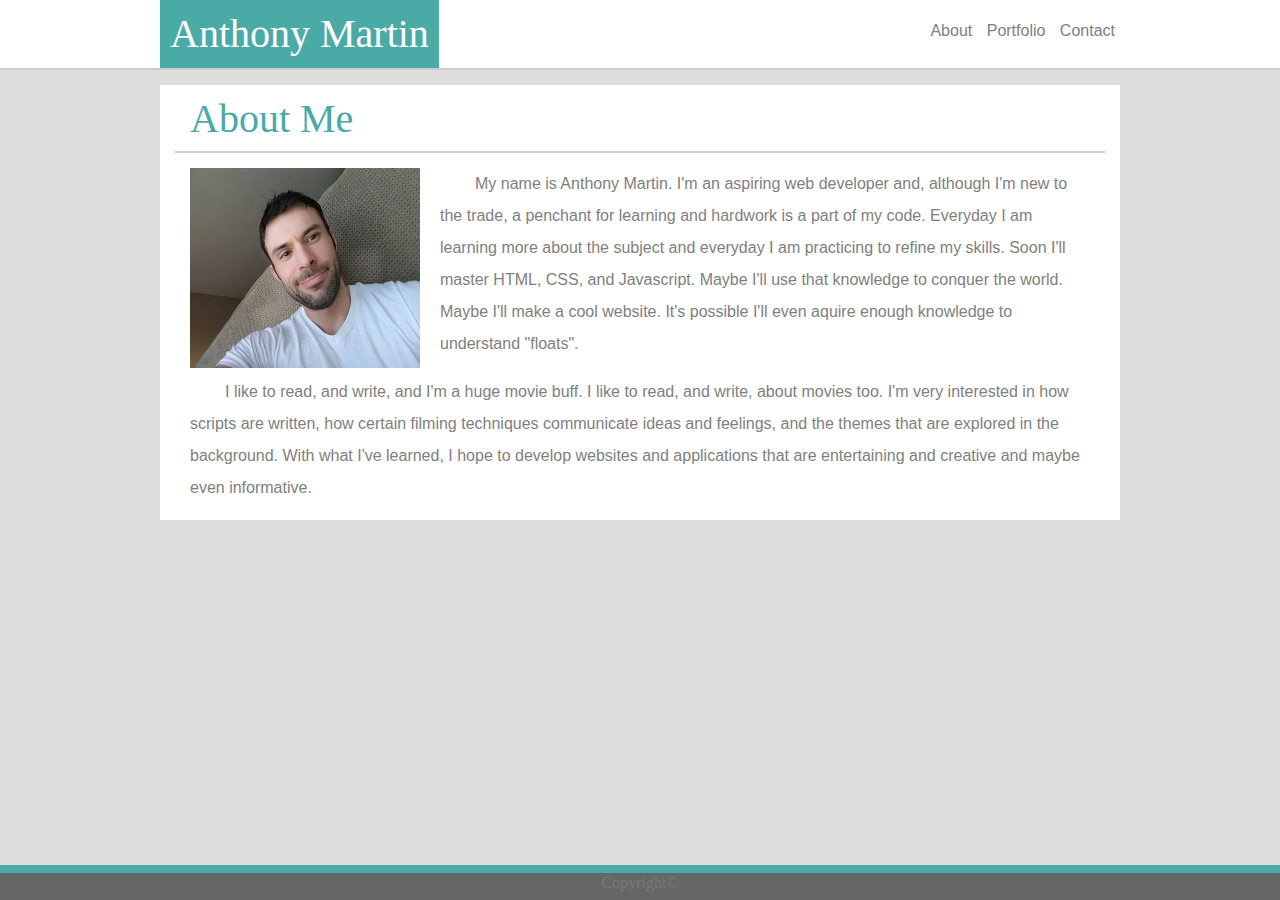
<file: index.html>
<!DOCTYPE html>
<html lang="en">
<head>
    <meta charset="UTF-8">
    <meta name="viewport" content="width=device-width, initial-scale=1.0">
    <meta http-equiv="X-UA-Compatible" content="ie=edge">
    <link rel="stylesheet" href="https://stackpath.bootstrapcdn.com/bootstrap/4.3.1/css/bootstrap.min.css" integrity="sha384-ggOyR0iXCbMQv3Xipma34MD+dH/1fQ784/j6cY/iJTQUOhcWr7x9JvoRxT2MZw1T" crossorigin="anonymous">
    <link rel="stylesheet" type="text/css" href="assets/css/style.css">
    <title>My Portfolio</title>


</head>
<body>
<div class="container-fluid" id="bg">  
    <!-- Container or container fluid -->
    <div class="header">
            <h1 id="Name">Anthony Martin</h1>
            <ul>
                    <li><a href="./index.html">About</a></li>
                <li><a href="./portfolio.html">Portfolio</a></li>
                <li><a href="./contact.html">Contact</a></li>
            </ul>
      </div>       
            
</div>
    
<div class="container-fluid" id="MainContent">
    <div row>
        <div class="col-sm-12" id="break"><h1>About Me</h1></div>
    </div>
    <div row>
    <div class="col-sm-12">
        <div class="float-sm-left "><img src="assets/images/pimage.jpg" height="200px" width="250px" class="img-responsive " id="MainImage"></div>
            <div class="p1"><p>My name is Anthony Martin.  I'm an aspiring web developer and, although I'm new to the trade, a penchant for learning and hardwork is a part of my code.  
               Everyday I am learning more about the subject and everyday I am practicing to refine my skills.  Soon I'll master HTML, CSS, and Javascript.  Maybe I'll use 
               that knowledge to conquer the world.  Maybe I'll make a cool website.  It's possible I'll even aquire enough knowledge to understand "floats".
            </p></div>
            <div class="p1"><p>I like to read, and write, and I'm a huge movie buff.  I like to read, and write, about movies too.  I'm very interested in how scripts are written, how certain 
                    filming techniques communicate ideas and feelings, and the themes that are explored in the background.  With what I've learned, I hope to develop websites and 
                    applications that are entertaining and creative and maybe even informative.
            </p></div>
    </div>
    </div>
</div>




<div class="container-fluid" id="Footer"><h6>Copyright&#169;</h6>
</div>   
</body>
<script src="https://code.jquery.com/jquery-3.3.1.slim.min.js" integrity="sha384-q8i/X+965DzO0rT7abK41JStQIAqVgRVzpbzo5smXKp4YfRvH+8abtTE1Pi6jizo" crossorigin="anonymous"></script>
<script src="https://cdnjs.cloudflare.com/ajax/libs/popper.js/1.14.7/umd/popper.min.js" integrity="sha384-UO2eT0CpHqdSJQ6hJty5KVphtPhzWj9WO1clHTMGa3JDZwrnQq4sF86dIHNDz0W1" crossorigin="anonymous"></script>
<script src="https://stackpath.bootstrapcdn.com/bootstrap/4.3.1/js/bootstrap.min.js" integrity="sha384-JjSmVgyd0p3pXB1rRibZUAYoIIy6OrQ6VrjIEaFf/nJGzIxFDsf4x0xIM+B07jRM" crossorigin="anonymous"></script>
</html>
</file>
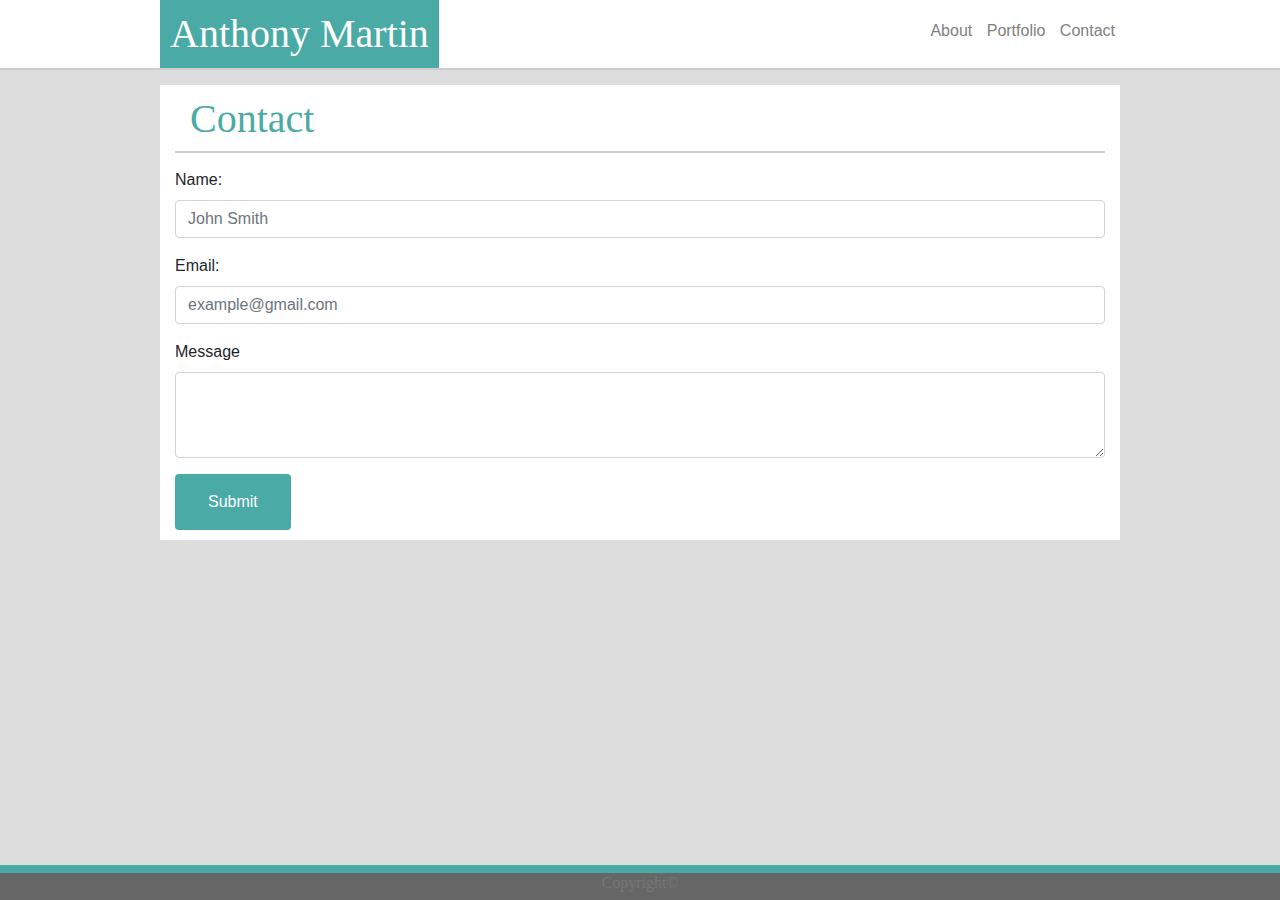
<file: contact.html>
<!DOCTYPE html>
<html lang="en">
<head>
    <meta charset="UTF-8">
    <meta name="viewport" content="width=device-width, initial-scale=1.0">
    <meta http-equiv="X-UA-Compatible" content="ie=edge">
    <link rel="stylesheet" href="https://stackpath.bootstrapcdn.com/bootstrap/4.3.1/css/bootstrap.min.css" integrity="sha384-ggOyR0iXCbMQv3Xipma34MD+dH/1fQ784/j6cY/iJTQUOhcWr7x9JvoRxT2MZw1T" crossorigin="anonymous">
    <link rel="stylesheet" type="text/css" href="assets/css/style.css">
    <title>Contact</title>


</head>
<body>
<div class="container-fluid" id="bg">  
    <!-- Container or container fluid -->
    <div class="header">
          <h1 id="Name">Anthony Martin</h1>
          <ul>
              <li><a href="./index.html">About</a></li>
              <li><a href="./portfolio.html">Portfolio</a></li>
              <li><a href="./contact.html">Contact</a></li>
          </ul>
    </div>
            
</div>
<div class="container-fluid" id="MainContent2">
        <div row>
            <div class="col-sm-12" id="break"><h1>Contact</h1></div>
        </div>
        <form>
            <div class="form-group">
              <label for="exampleFormControlInput1">Name:</label>
              <input type="name" class="form-control" id="exampleFormControlInput1" placeholder="John Smith">
            </div>
            <div class="form-group">
                <label for="exampleFormControlInput1">Email:</label>
                <input type="email" class="form-control" id="exampleFormControlInput1" placeholder="example@gmail.com">
              </div>            
            <div class="form-group">
              <label for="exampleFormControlTextarea1">Message</label>
              <textarea class="form-control" id="exampleFormControlTextarea1" rows="3"></textarea>
            </div>
            <button type="submit" class="btn" id="sub">Submit</button>
          </form>
        

</div>
<div class="container-fluid" id="Footer"><h6>Copyright&#169;</h6>
</div>   
</body>
<script src="https://code.jquery.com/jquery-3.3.1.slim.min.js" integrity="sha384-q8i/X+965DzO0rT7abK41JStQIAqVgRVzpbzo5smXKp4YfRvH+8abtTE1Pi6jizo" crossorigin="anonymous"></script>
<script src="https://cdnjs.cloudflare.com/ajax/libs/popper.js/1.14.7/umd/popper.min.js" integrity="sha384-UO2eT0CpHqdSJQ6hJty5KVphtPhzWj9WO1clHTMGa3JDZwrnQq4sF86dIHNDz0W1" crossorigin="anonymous"></script>
<script src="https://stackpath.bootstrapcdn.com/bootstrap/4.3.1/js/bootstrap.min.js" integrity="sha384-JjSmVgyd0p3pXB1rRibZUAYoIIy6OrQ6VrjIEaFf/nJGzIxFDsf4x0xIM+B07jRM" crossorigin="anonymous"></script>
</html>
</file>
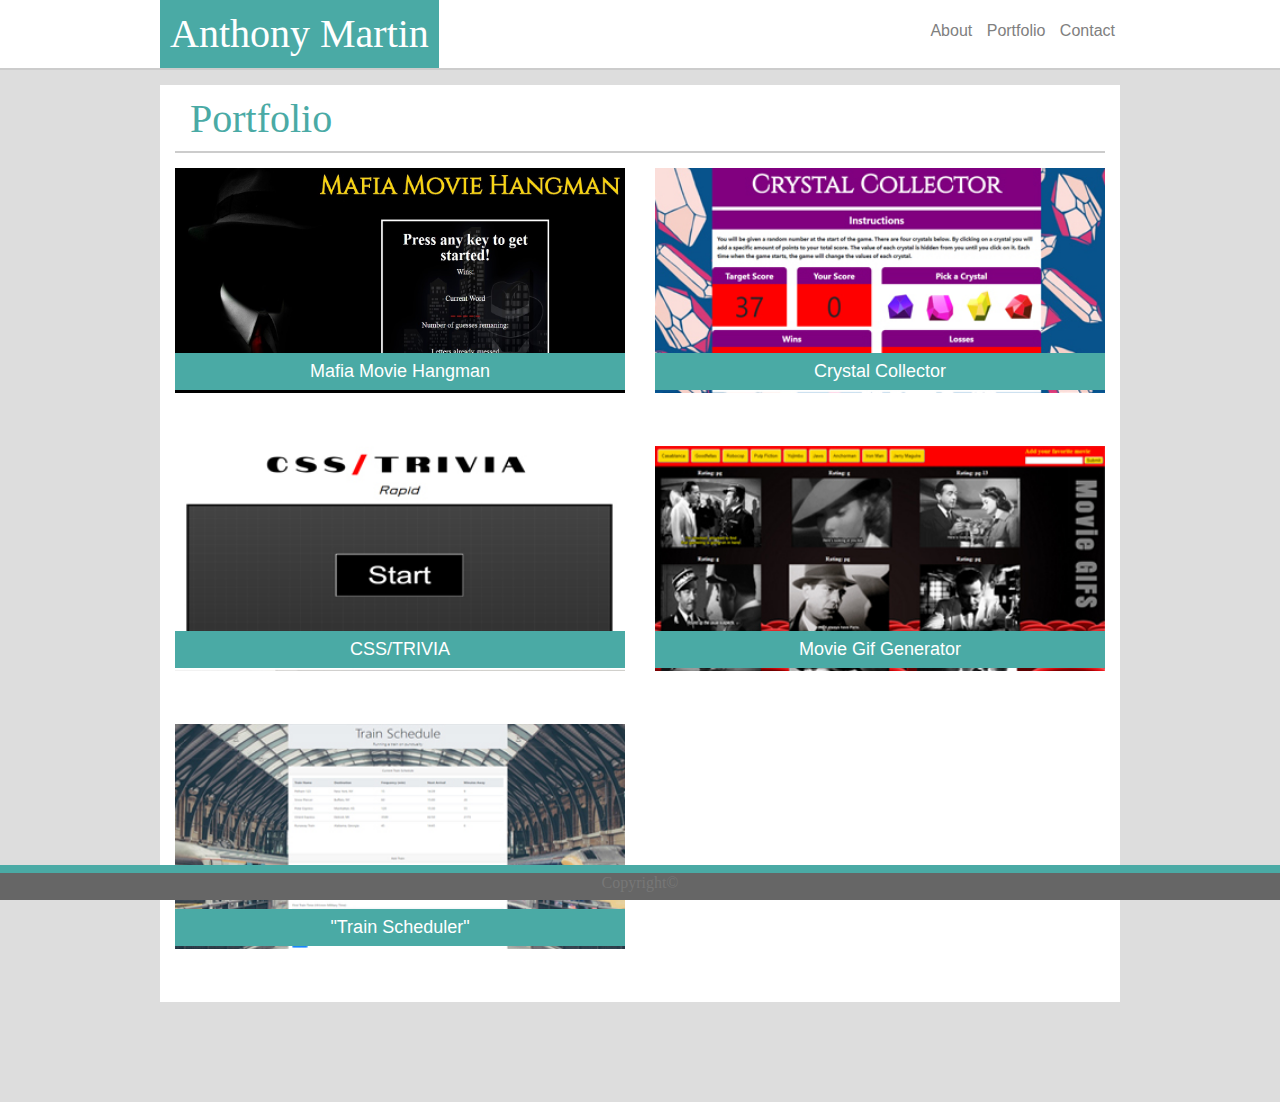
<file: portfolio.html>
<!DOCTYPE html>
<html lang="en">
<head>
    <meta charset="UTF-8">
    <meta name="viewport" content="width=device-width, initial-scale=1.0">
    <meta http-equiv="X-UA-Compatible" content="ie=edge">
    <link rel="stylesheet" href="https://stackpath.bootstrapcdn.com/bootstrap/4.3.1/css/bootstrap.min.css" integrity="sha384-ggOyR0iXCbMQv3Xipma34MD+dH/1fQ784/j6cY/iJTQUOhcWr7x9JvoRxT2MZw1T" crossorigin="anonymous">
    <link rel="stylesheet" type="text/css" href="assets/css/style.css">
    <title>My Portfolio</title>


</head>
<body>
<div class="container-fluid" id="bg">  
    <!-- Container or container fluid -->
    <div class="header">
            <h1 id="Name">Anthony Martin</h1>
            <ul>
                <li><a href="./index.html">About</a></li>
                <li><a href="./portfolio.html">Portfolio</a></li>
                <li><a href="./contact.html">Contact</a></li>
            </ul>
      </div>
                
</div>
<div class="container-fluid" id="MainContent2">
        <div row>
            <div class="col-sm-12" id="break"><h1>Portfolio</h1></div>
        </div>
        <div class ="row">
        <div class="col-md-6">
                <div>
                    <figure class="figure"> 
                    <a href="https://aces15224.github.io/WordGuess/"><img class="img-responsive" src="./assets/images/download.jpg" height="auto;" id="one"> </a>
                    <figcaption class="figure-caption"> 
                        Mafia Movie Hangman
                    </figcaption> 
                    </figure>     
                </div>
        </div>
<!-- second photo -->
        <div class="col-md-6">
                <div>
                    <figure class="figure"> 
                    <a href="https://aces15224.github.io/unit-4-game/"><img class="img-responsive" src="./assets/images/d2.jpg" id="two"></a> 
                    <figcaption class="figure-caption"> 
                        Crystal Collector
                    </figcaption> 
                    </figure>     
                </div> 
        </div>
        
        </div>

        <div class ="row">
                <div class="col-md-6">
                        <div>
                            <figure class="figure"> 
                            <a href="https://aces15224.github.io/Trivia-Game/"><img class="img-responsive" src="./assets/images/d3.jpg" id="three"></a>
                            <figcaption class="figure-caption"> 
                                CSS/TRIVIA
                            </figcaption> 
                            </figure>     
                        </div>
                </div>
        <!-- Fourth photo -->
                <div class="col-md-6">
                        <div>
                            <figure class="figure"> 
                            <a href="https://aces15224.github.io/Giphy-API/"><img class="img-responsive" src="./assets/images/d4.jpg" id="four"> </a>
                            <figcaption class="figure-caption"> 
                                Movie Gif Generator
                            </figcaption> 
                            </figure>     
                        </div> 
                </div>
                
                </div>
        
        <div class="row">
                <div class="col-md-6">
                        <div>
                            <figure class="figure"> 
                            <a href="https://aces15224.github.io/Train-Time/"><img class="img-responsive" src="./assets/images/d5.jpg" id="five" > </a>
                            <figcaption class="figure-caption"> 
                                "Train Scheduler"
                            </figcaption> 
                            </figure>     
                        </div>
                </div>

        </div>


</div>
<div class="container-fluid" id="Footer"><h6>Copyright&#169;</h6>
</div>   
</body>
<script src="https://code.jquery.com/jquery-3.3.1.slim.min.js" integrity="sha384-q8i/X+965DzO0rT7abK41JStQIAqVgRVzpbzo5smXKp4YfRvH+8abtTE1Pi6jizo" crossorigin="anonymous"></script>
<script src="https://cdnjs.cloudflare.com/ajax/libs/popper.js/1.14.7/umd/popper.min.js" integrity="sha384-UO2eT0CpHqdSJQ6hJty5KVphtPhzWj9WO1clHTMGa3JDZwrnQq4sF86dIHNDz0W1" crossorigin="anonymous"></script>
<script src="https://stackpath.bootstrapcdn.com/bootstrap/4.3.1/js/bootstrap.min.js" integrity="sha384-JjSmVgyd0p3pXB1rRibZUAYoIIy6OrQ6VrjIEaFf/nJGzIxFDsf4x0xIM+B07jRM" crossorigin="anonymous"></script>
</html>
</file>
<file: assets/css/style.css>
#bg{
    background-color:white;
    height: auto;
    border-bottom: solid 2px #cccccc;
    }


#Name{
    
    display: inline-block;
    padding: 10px 10px;
    background-color: #4aaaa5;
    color: white;
    text-align: center;
    margin-bottom: 0px;
    position: relative;
    
}



#MainContent{
    overflow:hidden;
    background-color: white;
    width: auto;
    max-width: 960px;
    height: auto;
    margin-top: 15px;
    padding-top:10px;
}

#MainContent2{
    overflow:hidden;
    background-color: white;
    width: auto;
    max-width:960px;
    height: auto;
    margin-top: 15px;
    padding-top: 10px;
}

#break{
    border-bottom: solid 2px #cccccc;
    margin-bottom: 15px;
    float: left;
}



#Footer{
    position: fixed;
    bottom: 0;
    width: 100%; 
    background-color:#666666;
    border-top: solid 8px #4aaaa5;
    margin-top: 10px;
    text-align:center;
}


h1{
    color:#4aaaa5;
    }




.brdr {
    border-right: solid;
    border-width: 2px;
    border-color: gray;
}
body{
    width:100%;
    margin:0;
    margin-bottom: 100px;
    background-color:#dddddd;

}



h1, h2, h3, h6{
        font-family: Georgia, Times, Times New Roman, serif;
     }
    
 h6{
    color:#777777;
    text-align: center;
     }
p, a {
    font-family: Arial, Helvetica Neue, Helvetica, sans-serif;
    color: gray;
    text-decoration: none;
    line-height: 2em;
    text-indent: 35px;
        }
.p1{
    font-size: 16px;
    margin-top: 0px;
    
}

#MainImage{
    padding-right:20px;
    margin-bottom:  0px;
    
}

#one, #two, #three, #four, #five{
    width:100%;  
}
#one{
    min-height: 225px;
}

.figure{
    width:100%;
}
.figure-caption{
    background-color:  #4aaaa5;;
    text-align: center;
    color:white;
    font-size: 18px;
    padding-top: 5px;
    padding-bottom: 5px;
    position: relative;
    top: -40px;
    
}

form{
    padding-bottom:10px;
    width:auto;
}
#sub{
background-color: #4aaaa5;
padding: 15px 32px;
color: white;    
}

ul{ 
    list-style-type: none;
    float:right;
    position: relative;
    top: 15px;
}
li{
    display:inline;
    padding: 0px 5px;
    text-align: center;
  }


    

 a:hover{
     border:solid 1px gray; 
     background-color: gray;
     color: white;
 }

@media only screen and (max-width: 658px){
    #Name{
    width: auto;
    display:block;
    }



#MainImage{
    height:auto;
    width: auto;
    float:none;
    padding: 0 5 10 3px;
    margin-left:  20px;
    clear: both;
}   

p{
    text-indent: 0;
    padding-left: 2px;
    line-height: 1.5em;
    margin-top: 10px;
    float:left;
}
ul{
    float:none;
    width: auto;
    display:flex;
    justify-content: center;
}
}

@media only screen and (min-width:658px) and (max-width: 768px){
#MainContent, #MainContent2{
    
    margin-left: 10px;
    margin-right: 10px;
}
}

@media only screen and (min-width: 768px) and (max-width: 1034px){
    #MainContent, #MainContent2{
    
        margin-left: 20px;
        margin-right: 20px;
    }
}

@media only screen and (min-width:1034px) and (max-width: 1400px) {
    .header{
        width: 960px;
        margin:  auto;
    }
}
</file>
